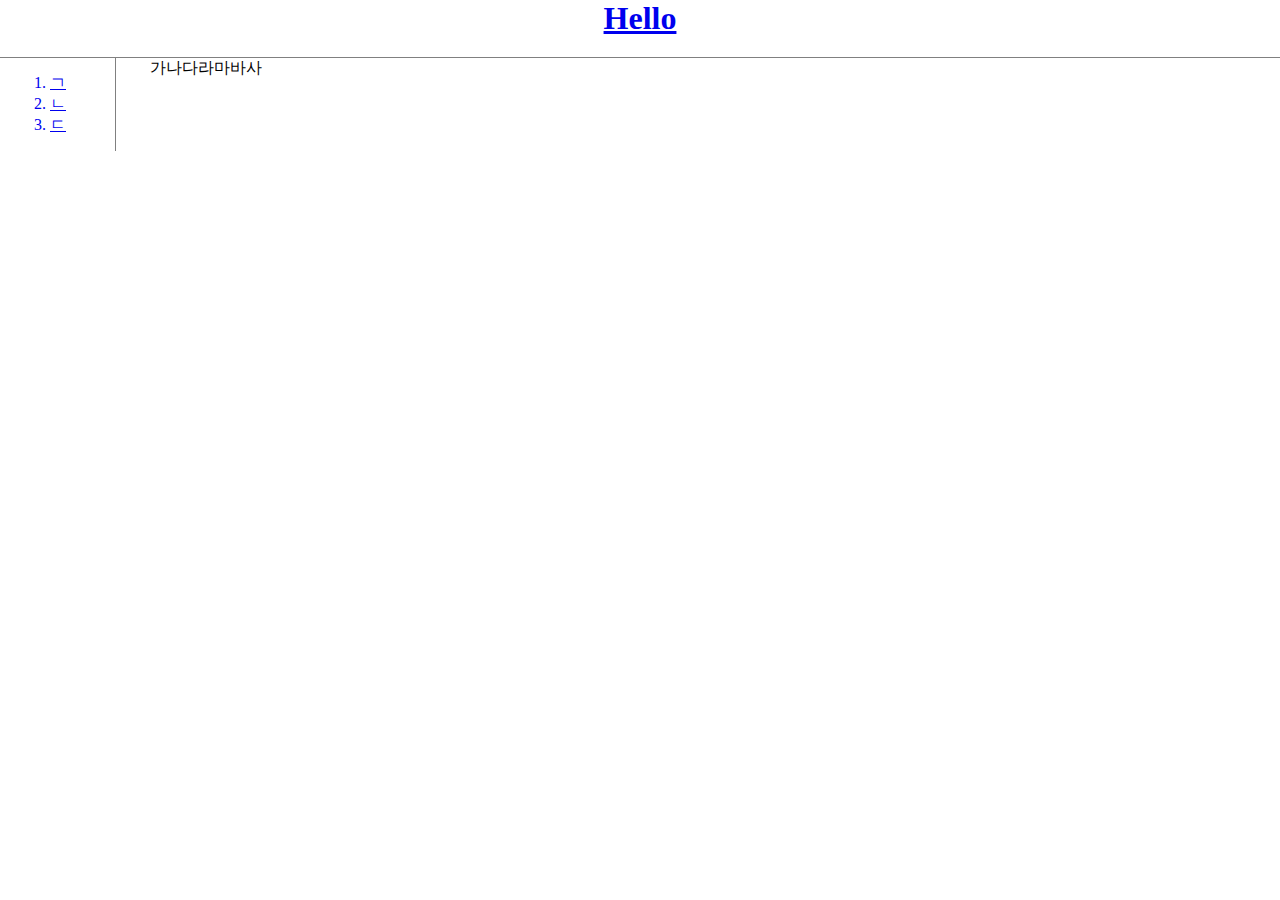
<file: HTML/index.html>
<!doctype html>
<html>
    <head>
        <title>WEB - Main</title>
        <meta charset="utf-8">
        <link rel="stylesheet" href="style.css">
    </head>

    <body>
        <a href="index.html"><h1>Hello</h1></a>
        <div id="grid">
            <ol>
                <a href="a.html"><li>ㄱ</li></a>
                <a href="b.html"><li>ㄴ</li></a>
                <a href="c.html"><li>ㄷ</li></a>
            </ol>
            <div>
                가나다라마바사
            </div>
        </div>
    </body>
</html>
</file>
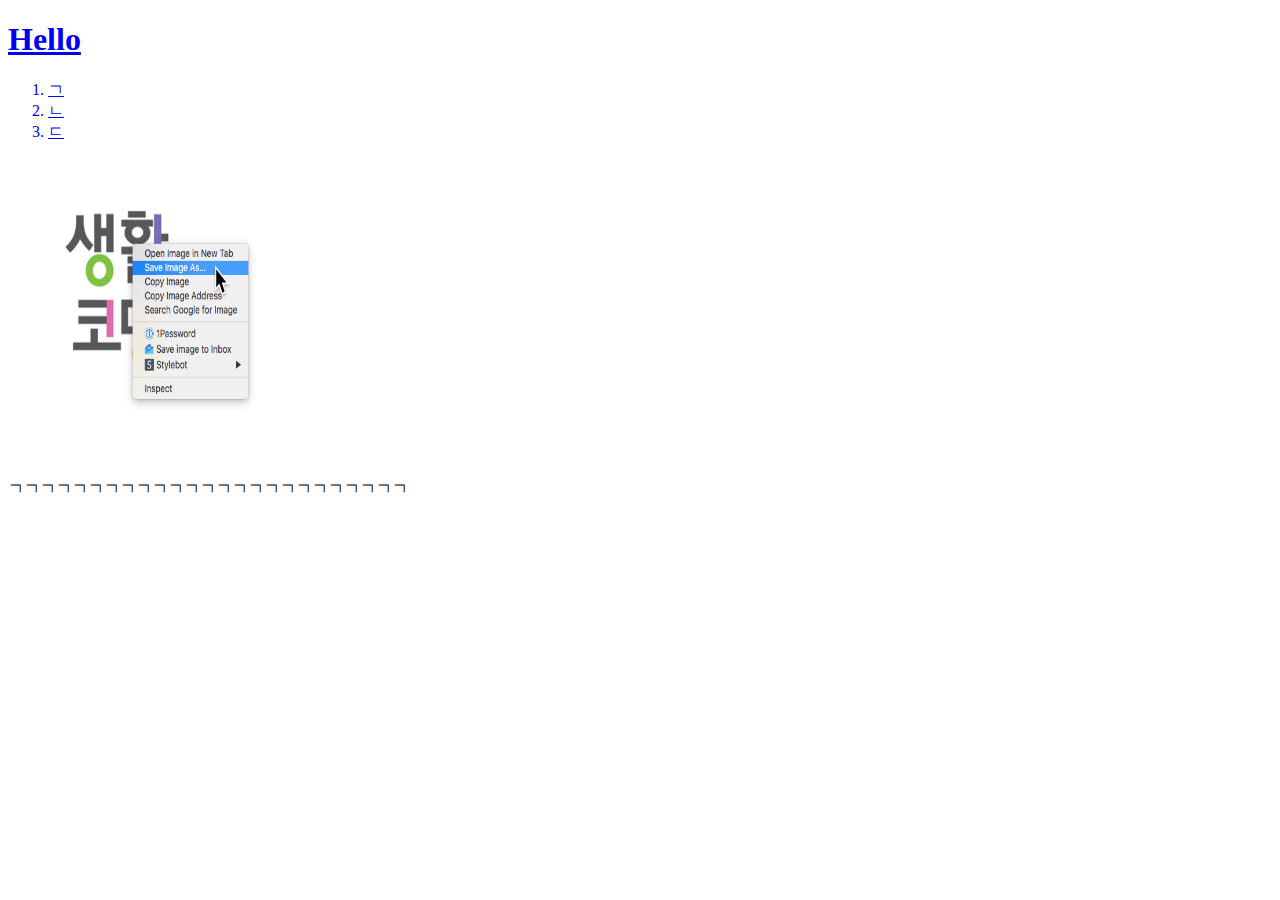
<file: a.html>
<!doctype html>
<html>
    <head>
        <title>WEB - Main</title>
        <meta charset="utf-8">
    </head>

    <body>
        <a href="main.html"><h1>Hello</h1></a>
        <ol>
            <a href="a.html"><li>ㄱ</li></a>
            <a href="b.html"><li>ㄴ</li></a>
            <a href="c.html"><li>ㄷ</li></a>
        </ol>
        <img src="7649.png" alt="img" width=300 height=300>
        <p>ㄱㄱㄱㄱㄱㄱㄱㄱㄱㄱㄱㄱㄱㄱㄱㄱㄱㄱㄱㄱㄱㄱㄱㄱㄱ</p>
    </body>
</html>
</file>
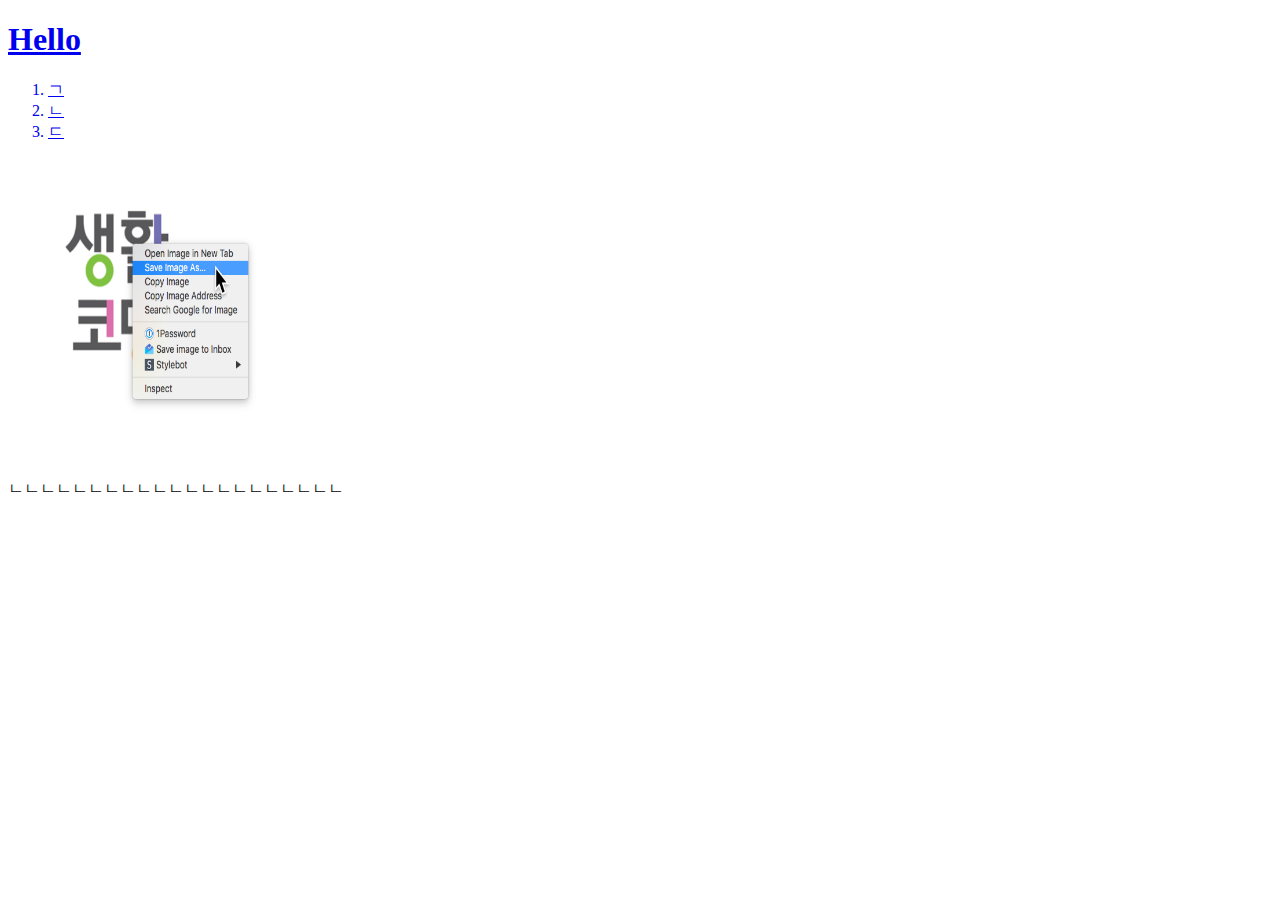
<file: b.html>
<!doctype html>
<html>
    <head>
        <title>WEB - Main</title>
        <meta charset="utf-8">
    </head>

    <body>
        <a href="main.html"><h1>Hello</h1></a>
        <ol>
            <a href="a.html"><li>ㄱ</li></a>
            <a href="b.html"><li>ㄴ</li></a>
            <a href="c.html"><li>ㄷ</li></a>
        </ol>
        <img src="7649.png" alt="img" width=300 height=300>
        <p>ㄴㄴㄴㄴㄴㄴㄴㄴㄴㄴㄴㄴㄴㄴㄴㄴㄴㄴㄴㄴㄴ</p>
    </body>
</html>
</file>
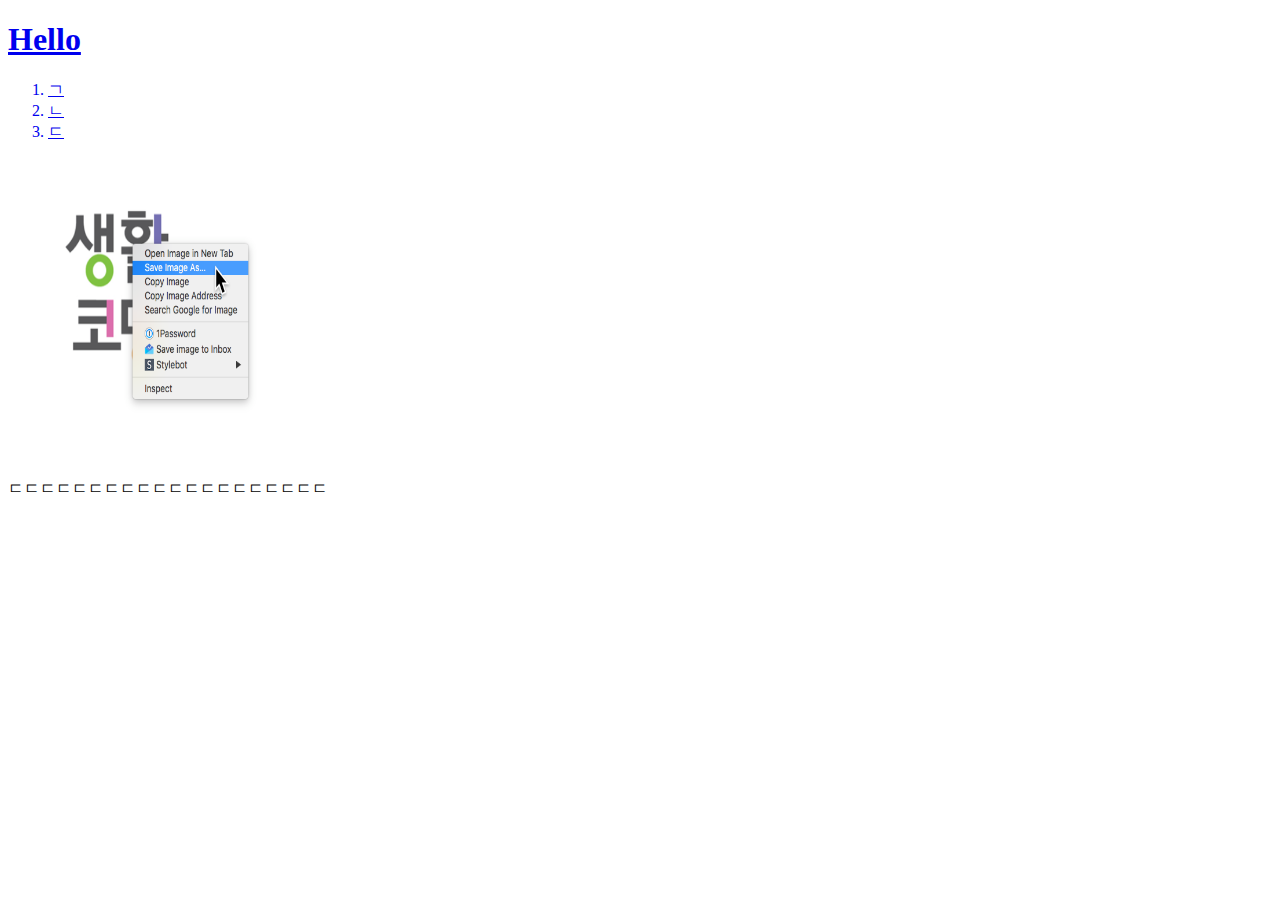
<file: c.html>
<!doctype html>
<html>
    <head>
        <title>WEB - Main</title>
        <meta charset="utf-8">
    </head>

    <body>
        <a href="main.html"><h1>Hello</h1></a>
        <ol>
            <a href="a.html"><li>ㄱ</li></a>
            <a href="b.html"><li>ㄴ</li></a>
            <a href="c.html"><li>ㄷ</li></a>
        </ol>
        <img src="7649.png" alt="img" width=300 height=300>
        <p>ㄷㄷㄷㄷㄷㄷㄷㄷㄷㄷㄷㄷㄷㄷㄷㄷㄷㄷㄷㄷ</p>
    </body>
</html>
</file>
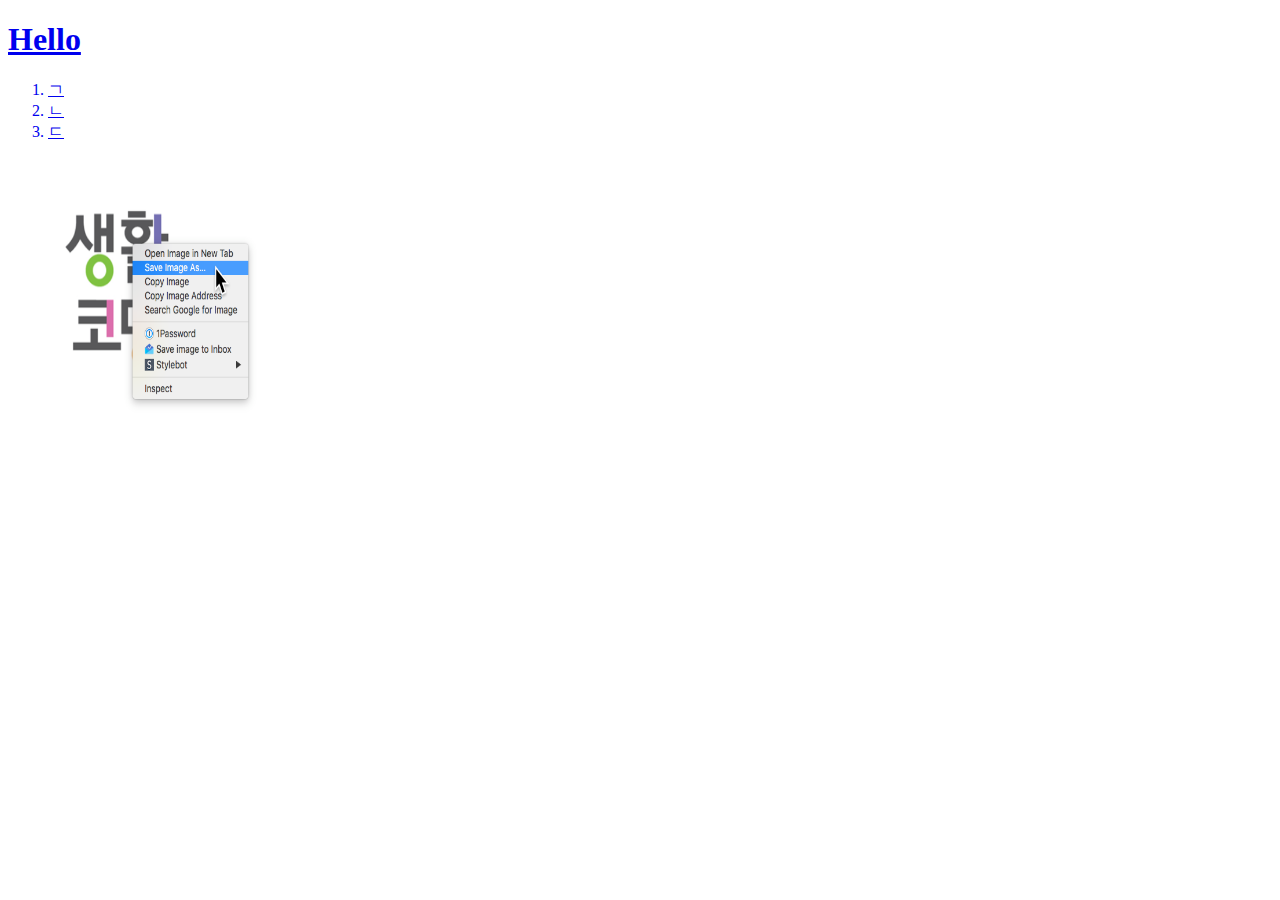
<file: main.html>
<!doctype html>
<html>
    <head>
        <title>WEB - Main</title>
        <meta charset="utf-8">
    </head>

    <body>
        <a href="main.html"><h1>Hello</h1></a>
        <ol>
            <a href="a.html"><li>ㄱ</li></a>
            <a href="b.html"><li>ㄴ</li></a>
            <a href="c.html"><li>ㄷ</li></a>
        </ol>
        <img src="7649.png" alt="img" width=300 height=300>
    </body>
</html>
</file>
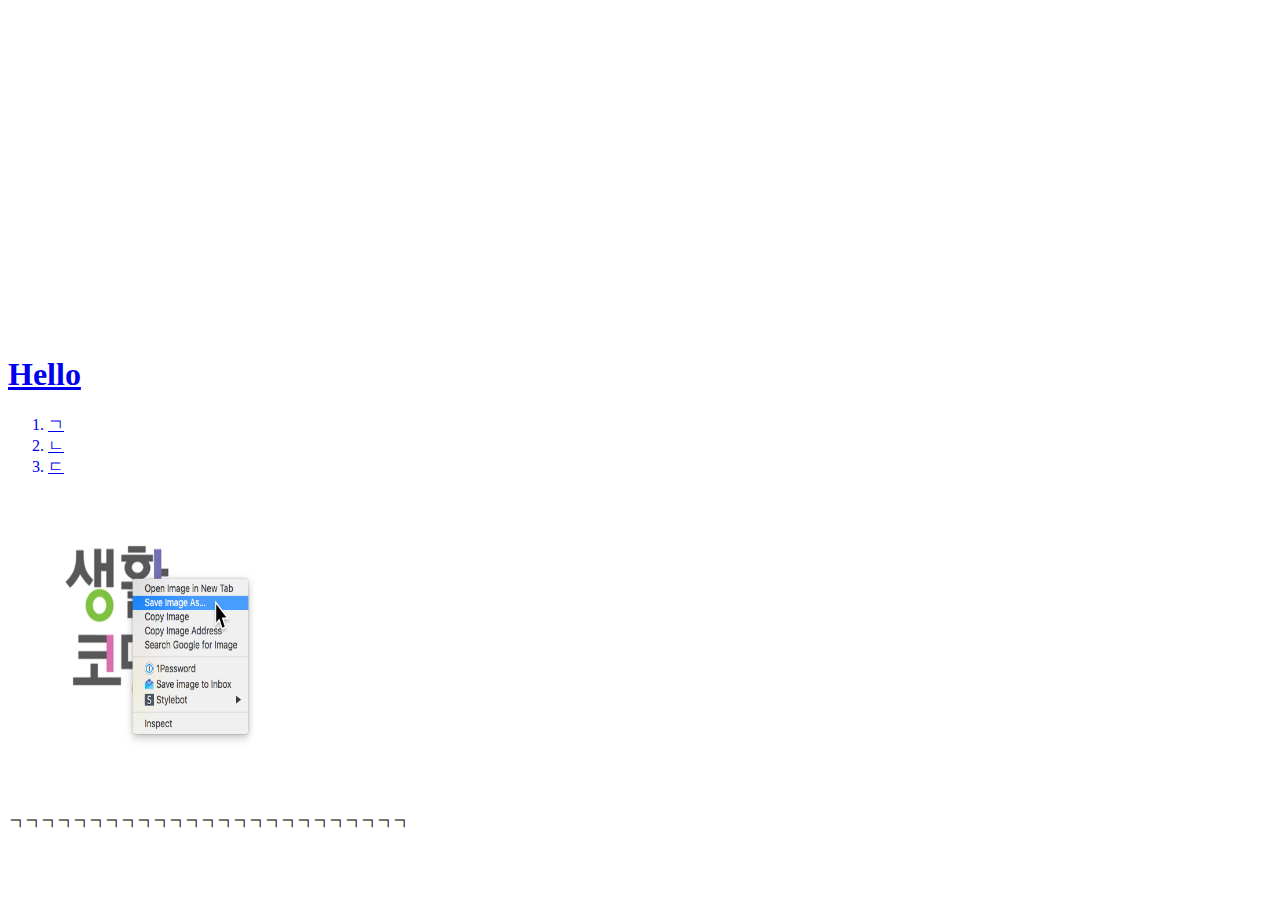
<file: HTML/a.html>
<!doctype html>
<html>
    <head>
        <title>WEB - Main</title>
        <meta charset="utf-8">
    </head>

    <body>
        <p>
            <iframe width="560" height="315" 
            src="https://www.youtube.com/embed/8rPtZIW9KBA" title="YouTube video player" 
            frameborder="0" allow="accelerometer; autoplay; clipboard-write; encrypted-media; gyroscope; picture-in-picture" allowfullscreen></iframe>
        </p>
        <a href="index.html"><h1>Hello</h1></a>
        <ol>
            <a href="a.html"><li>ㄱ</li></a>
            <a href="b.html"><li>ㄴ</li></a>
            <a href="c.html"><li>ㄷ</li></a>
        </ol>
        <img src="7649.png" alt="img" width=300 height=300>
        <p>ㄱㄱㄱㄱㄱㄱㄱㄱㄱㄱㄱㄱㄱㄱㄱㄱㄱㄱㄱㄱㄱㄱㄱㄱㄱ</p>
    </body>
</html>
</file>
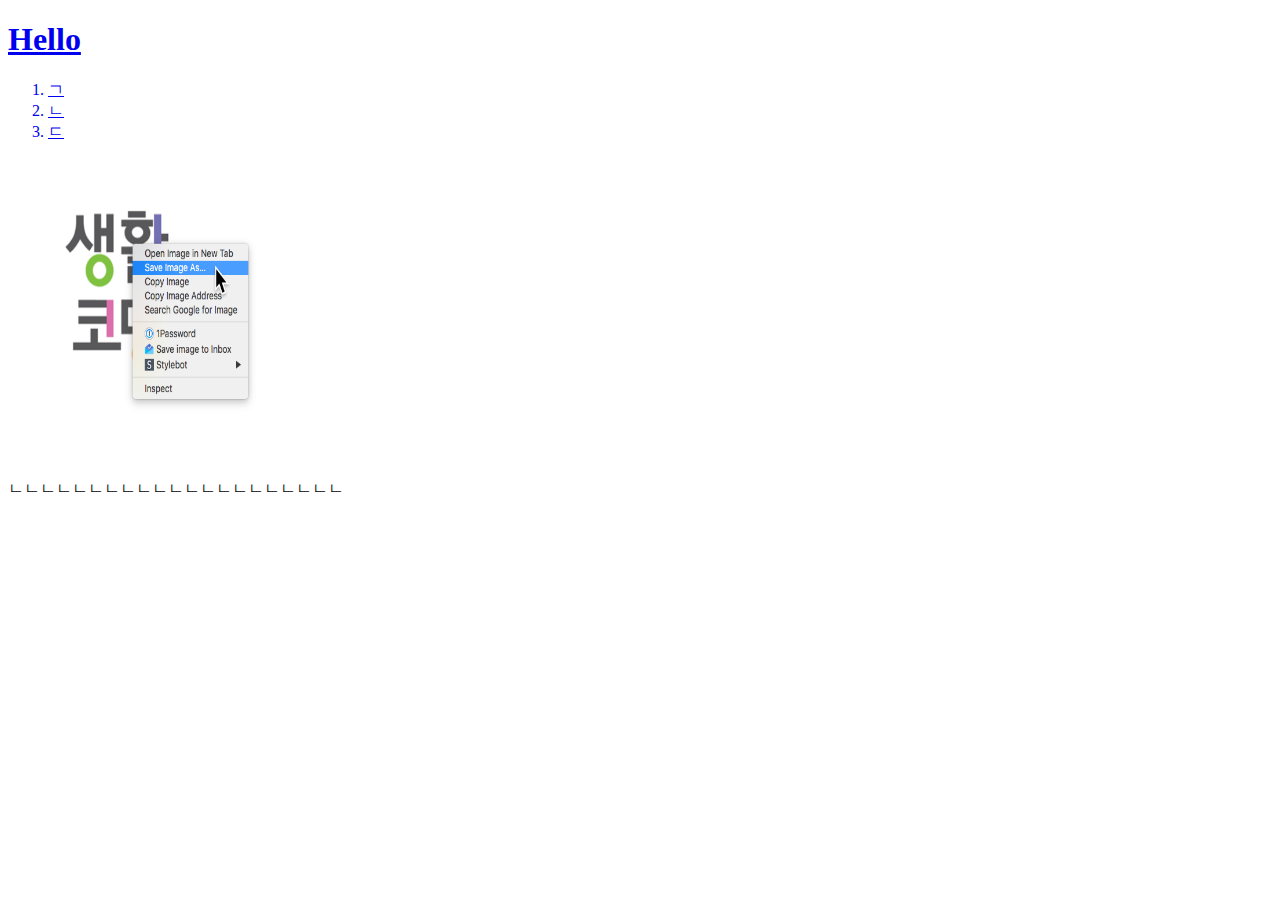
<file: HTML/b.html>
<!doctype html>
<html>
    <head>
        <title>WEB - Main</title>
        <meta charset="utf-8">
    </head>

    <body>
        <a href="index.html"><h1>Hello</h1></a>
        <ol>
            <a href="a.html"><li>ㄱ</li></a>
            <a href="b.html"><li>ㄴ</li></a>
            <a href="c.html"><li>ㄷ</li></a>
        </ol>
        <img src="7649.png" alt="img" width=300 height=300>
        <p>ㄴㄴㄴㄴㄴㄴㄴㄴㄴㄴㄴㄴㄴㄴㄴㄴㄴㄴㄴㄴㄴ</p>
    </body>
</html>
</file>
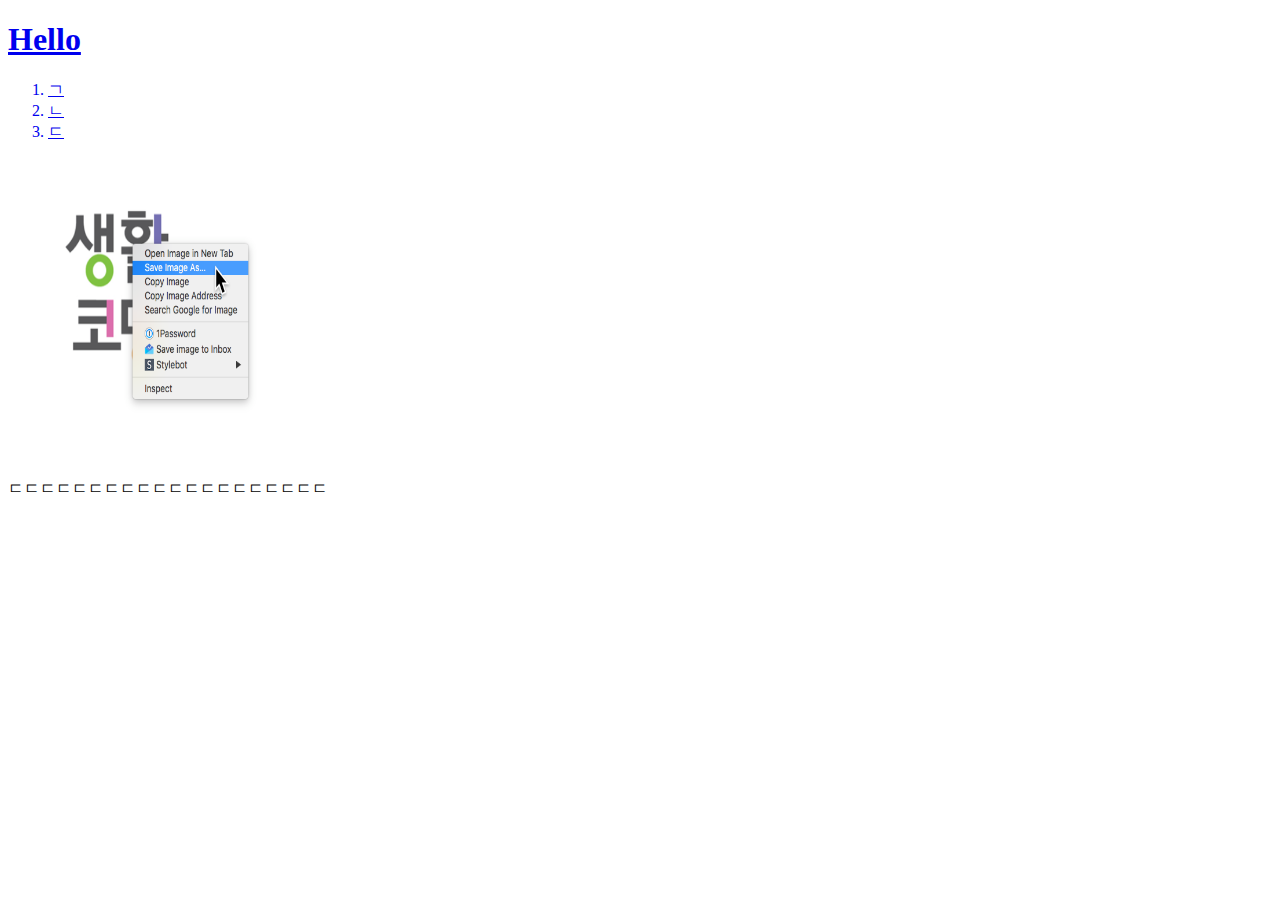
<file: HTML/c.html>
<!doctype html>
<html>
    <head>
        <title>WEB - Main</title>
        <meta charset="utf-8">
    </head>

    <body>
        <a href="index.html"><h1>Hello</h1></a>
        <ol>
            <a href="a.html"><li>ㄱ</li></a>
            <a href="b.html"><li>ㄴ</li></a>
            <a href="c.html"><li>ㄷ</li></a>
        </ol>
        <img src="7649.png" alt="img" width=300 height=300>
        <p>ㄷㄷㄷㄷㄷㄷㄷㄷㄷㄷㄷㄷㄷㄷㄷㄷㄷㄷㄷㄷ</p>
    </body>
</html>
</file>
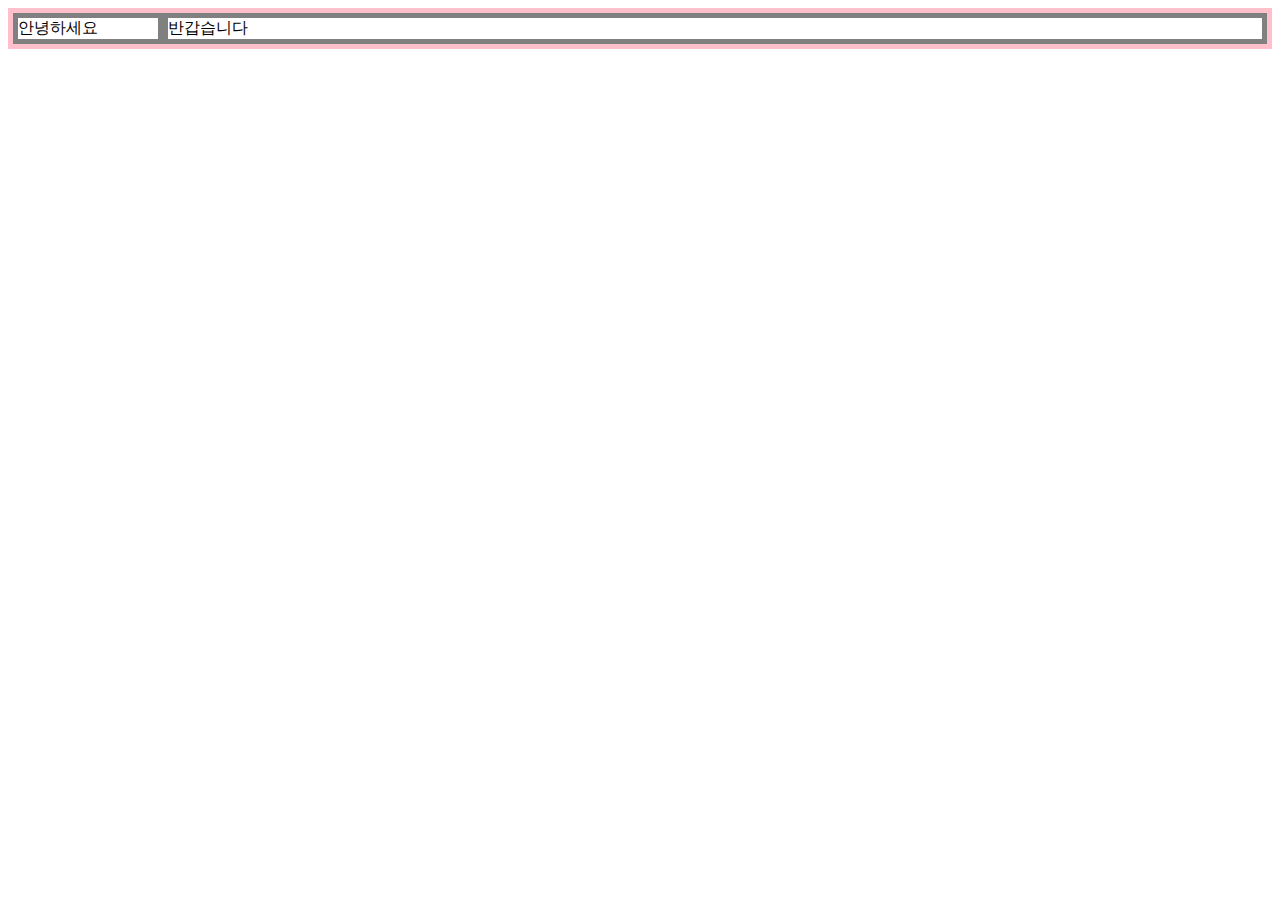
<file: HTML/grid.html>
<!DOCTYPE html>
<html>
    <head>
        <meta charset="utf-8">
        <title>ㅎㅇ</title>
        <style>
            #grid{
                border: 5px solid pink;
                display: grid;
                grid-template-columns: 150px 1fr;
            }
            div{
                border: 5px solid gray;
            }
        </style>
    </head>
    <body>
        <div id="grid">
            <div>안녕하세요</div> 
            <div>반갑습니다</div>
        </div>
    </body>
</html>
</file>
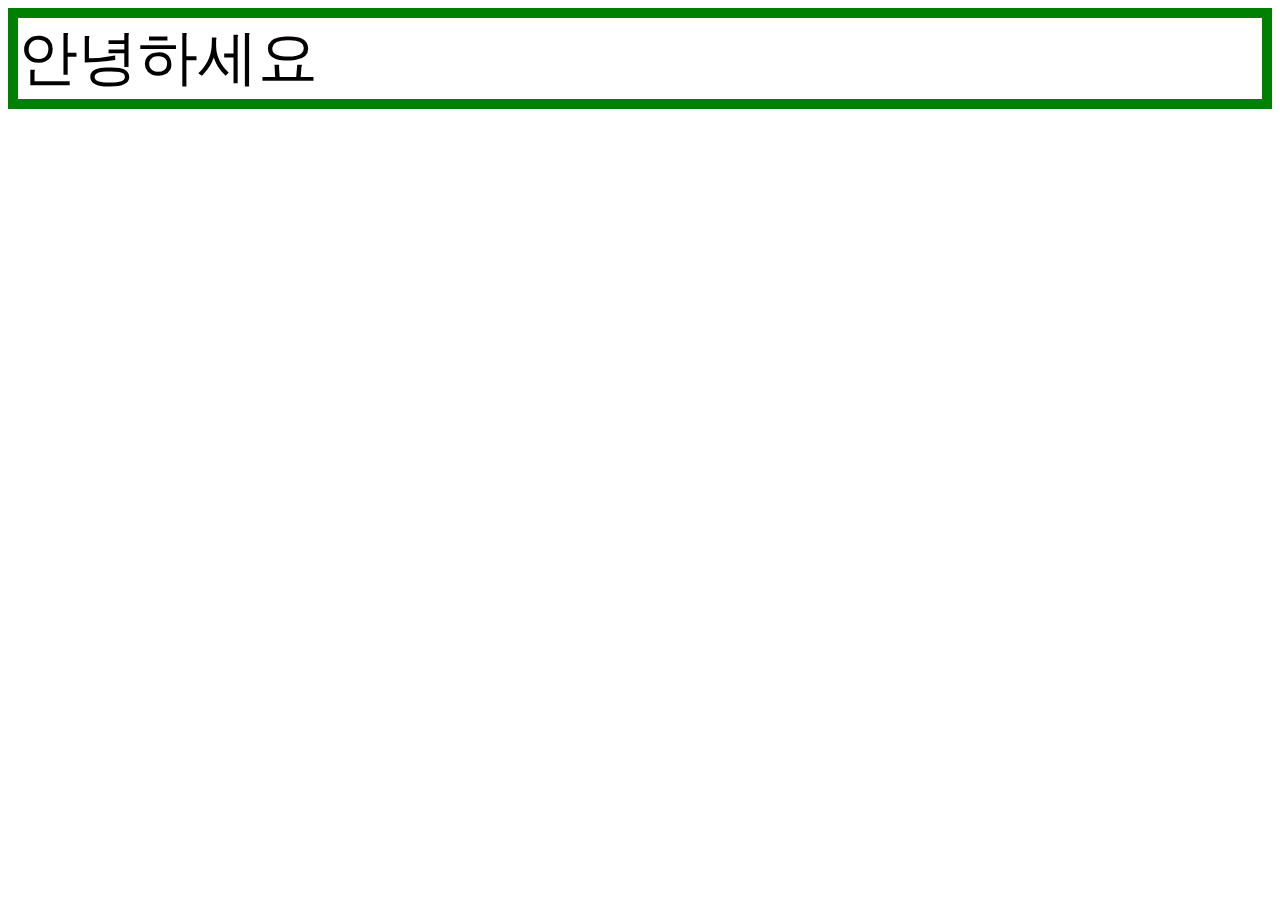
<file: HTML/mediaquery.html>
<!doctype html>
<html>
    <head>
        <meta charset="utf-8">
        <title>WEB</title>
        <style>
            div{
                border: 10px solid green;
                font-size: 60px;
            }
            @media(max-width: 800px)
            {
                div{
                    display: none;
                }
            }
        </style>
    </head>

    <body>
        <div>
            안녕하세요
        </div>
    </body>
</html>
</file>
<file: HTML/style.css>
#grid{
    display: grid;
    grid-template-columns: 150px 1fr;
}
body{
    margin: 0;
}
h1{
    text-align: center;
    border-bottom-width: 1px;
    border-bottom-color: gray;
    border-bottom-style: solid;
    margin: 0;
    padding-bottom: 20px;
}
#grid ol{
    border-right: 1px solid gray;
    width: 50px;
    margin: 0;
    padding: 15px;
    padding-left: 50px;
}
@media(max-width: 500px){
    h1{
        border: 0;
    }
    #grid{
        display: block;
    }
    #grid ol{
        border: 0;
    }
}
</file>
